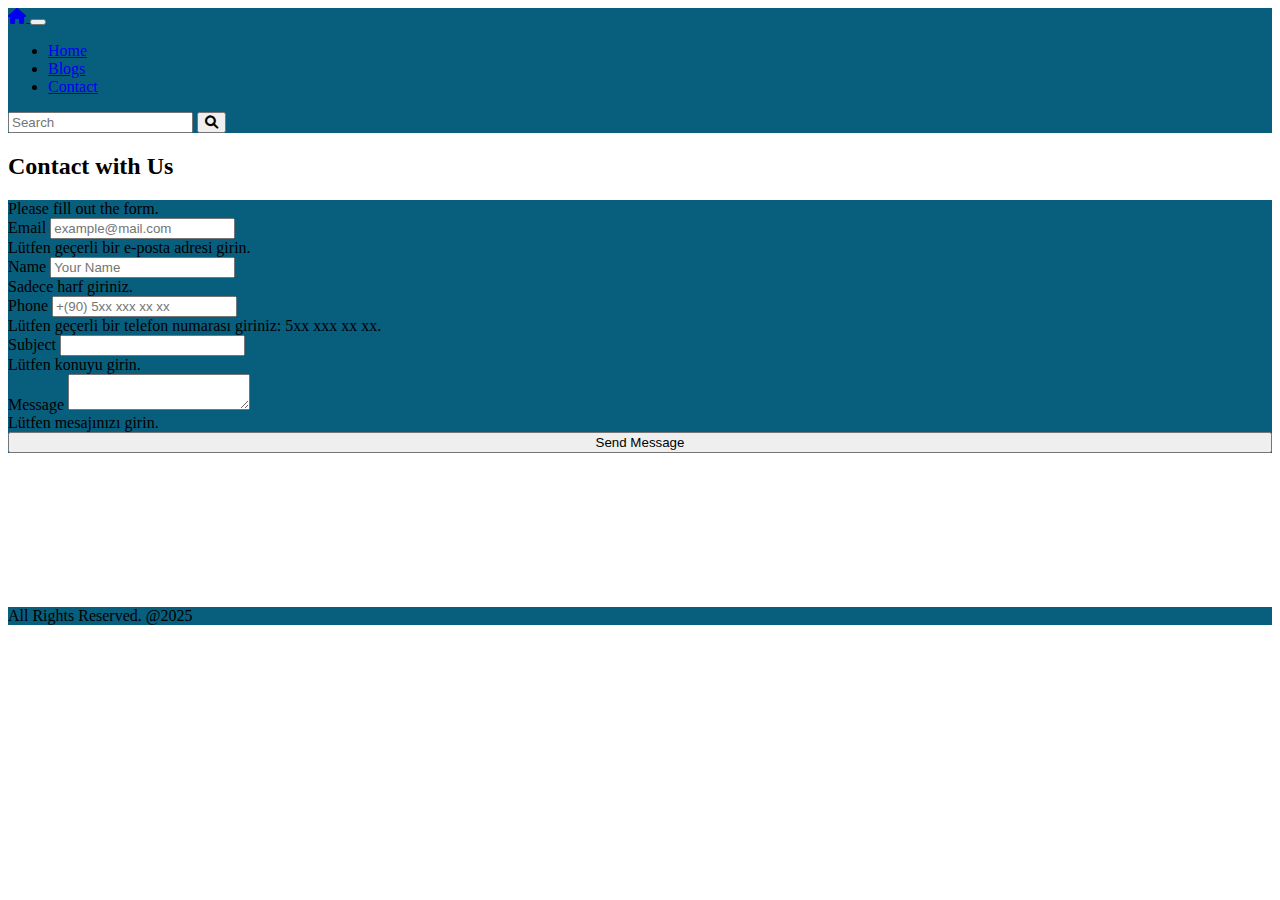
<file: CoderBlog/contact.html>
<!DOCTYPE html>
<html lang="tr" class="h-100">
  <head>
    <meta charset="UTF-8" />
    <meta http-equiv="X-UA-Compatible" content="IE=edge" />
    <meta name="viewport" content="width=device-width, initial-scale=1.0" />
    <!-- Bootstrap CSS -->
    <link
      href="https://cdn.jsdelivr.net/npm/bootstrap@5.1.3/dist/css/bootstrap.min.css"
      rel="stylesheet"
      integrity="sha384-1BmE4kWBq78iYhFldvKuhfTAU6auU8tT94WrHftjDbrCEXSU1oBoqyl2QvZ6jIW3"
      crossorigin="anonymous"
    />
    <!-- Font Awesome CSS -->
    <link
      rel="stylesheet"
      href="https://cdnjs.cloudflare.com/ajax/libs/font-awesome/6.0.0/css/all.min.css"
      integrity="sha512-9usAa10IRO0HhonpyAIVpjrylPvoDwiPUiKdWk5t3PyolY1cOd4DSE0Ga+ri4AuTroPR5aQvXU9xC6qOPnzFeg=="
      crossorigin="anonymous"
      referrerpolicy="no-referrer"
    />
    <!-- Custom CSS -->
    <link rel="stylesheet" href="style.css" />
    <title>Coder Blog</title>
  </head>
  <body class="h-100 d-flex flex-column">
    <!-- Navbar -->
    <nav class="navbar navbar-expand-md navbar-dark">
      <div class="container">
        <a href="index.html" class="navbar-brand">
          <i class="fa-solid fa-house"></i>
        </a>
        <button
          class="navbar-toggler"
          type="button"
          data-bs-toggle="collapse"
          data-bs-target="#mobile"
        >
          <span class="navbar-toggler-icon"></span>
        </button>
        <div id="mobile" class="collapse navbar-collapse">
          <ul class="navbar-nav me-auto">
            <li class="nav-item">
              <a href="index.html" class="nav-link">Home</a>
            </li>
            <li class="nav-item">
              <a href="blogs.html" class="nav-link">Blogs</a>
            </li>
            <li class="nav-item">
              <a href="contact.html" class="nav-link active">Contact</a>
            </li>
          </ul>
          <form class="d-flex">
            <input type="text" class="form-control me-1" placeholder="Search" />
            <button class="btn btn-warning">
              <i class="fa-solid fa-magnifying-glass"></i>
            </button>
          </form>
        </div>
      </div>
    </nav>

    <!-- Main İçerik -->
    <main>
      <div class="container my-4">
        <h2 class="my-3 text-center">Contact with Us</h2>
        <div class="row g-2">
          <div class="col-md-6">
            <div class="card bg-dark">
              <div class="card-body">
                <div class="alert alert-warning">Please fill out the form.</div>
                <!-- Güncellenmiş Form: needs-validation, novalidate, Formspree action'ı -->
                <form
                  class="row g-3 text-white needs-validation"
                  novalidate
                  action="https://formspree.io/f/mzzdnjne"
                  method="POST"
                >
                  <!-- Email Alanı -->
                  <div class="col-md-6">
                    <label for="email" class="form-label">Email</label>
                    <input
                      type="email"
                      name="email"
                      id="email"
                      class="form-control"
                      placeholder="example@mail.com"
                      required
                    />
                    <div class="invalid-feedback">
                      Lütfen geçerli bir e-posta adresi girin.
                    </div>
                  </div>
                  <!-- İsim Alanı -->
                  <div class="col-md-6">
                    <label for="name" class="form-label">Name</label>
                    <input
                      type="text"
                      name="name"
                      id="name"
                      class="form-control"
                      placeholder="Your Name"
                      pattern="^[A-Za-z\s]+$"
                      required
                    />
                    <div class="invalid-feedback">Sadece harf giriniz.</div>
                  </div>
                  <!-- Telefon Alanı -->
                  <div class="col-md-12">
                    <label for="phone" class="form-label">Phone</label>
                    <input
                      type="text"
                      name="phone"
                      id="phone"
                      class="form-control"
                      placeholder="+(90) 5xx xxx xx xx"
                      pattern="^\+\(90\)\s?5\d{9}$"
                      required
                    />
                    <div class="invalid-feedback">
                      Lütfen geçerli bir telefon numarası giriniz: 5xx xxx xx
                      xx.
                    </div>
                  </div>
                  <!-- Konu Alanı -->
                  <div class="col-md-12">
                    <label for="subject" class="form-label">Subject</label>
                    <input
                      type="text"
                      name="subject"
                      id="subject"
                      class="form-control"
                      required
                    />
                    <div class="invalid-feedback">Lütfen konuyu girin.</div>
                  </div>
                  <!-- Mesaj Alanı -->
                  <div class="col-md-12">
                    <label for="message" class="form-label">Message</label>
                    <textarea
                      name="message"
                      id="message"
                      class="form-control"
                      required
                    ></textarea>
                    <div class="invalid-feedback">Lütfen mesajınızı girin.</div>
                  </div>
                  <!-- Gönder Butonu -->
                  <div class="col-12">
                    <button class="btn btn-outline-warning" style="width: 100%">
                      Send Message
                    </button>
                  </div>
                </form>
              </div>
            </div>
          </div>
          <div class="col-md-6">
            <iframe
              id="map"
              src="https://www.google.com/maps/embed?pb=!1m14!1m12!1m3!1d2571.3836560551667!2d32.63355996992305!3d39.965815414318364!2m3!1f0!2f0!3f0!3m2!1i1024!2i768!4f13.1!5e0!3m2!1str!2str!4v1740928076192!5m2!1str!2str"
              width="100%"
              style="border: 0"
              allowfullscreen=""
              loading="lazy"
            ></iframe>
          </div>
        </div>
      </div>
    </main>

    <footer class="py-5 bg-dark text-white mt-auto">
      <div class="container text-center">
        <span>All Rights Reserved. @2025</span>
      </div>
    </footer>

    <!-- Bootstrap Bundle JS -->
    <script
      src="https://cdn.jsdelivr.net/npm/bootstrap@5.1.3/dist/js/bootstrap.bundle.min.js"
      integrity="sha384-ka7Sk0Gln4gmtz2MlQnikT1wXgYsOg+OMhuP+IlRH9sENBO0LRn5q+8nbTov4+1p"
      crossorigin="anonymous"
    ></script>

    <!-- Form Validation Script: Geçerli form gönderimine izin veren güncellenmiş sürüm -->
    <script>
      (function () {
        "use strict";
        // Tüm needs-validation formlarını seçiyoruz.
        var forms = document.querySelectorAll(".needs-validation");
        // Her form için submit olayını dinliyoruz.
        Array.prototype.slice.call(forms).forEach(function (form) {
          form.addEventListener(
            "submit",
            function (event) {
              // Form geçerliliğini kontrol ediyoruz.
              if (!form.checkValidity()) {
                // Eğer form geçerli değilse, gönderimi engelliyoruz.
                event.preventDefault();
                event.stopPropagation();
              }
              // Form doğrulama sınıfını ekliyoruz (Bootstrap hata mesajlarını tetikler)
              form.classList.add("was-validated");
              // Eğer form geçerliyse, gönderime müdahale etmiyoruz.
            },
            false
          );
        });
      })();
    </script>

    <!-- Telefon Inputuna Otomatik "+(90) " Ekleyen Script -->
    <script>
      document.getElementById("phone").addEventListener("input", function () {
        const prefix = "+(90) ";
        if (!this.value.startsWith(prefix)) {
          this.value = prefix + this.value.replace(/^\+\(90\)\s*/, "");
        }
      });
    </script>
  </body>
</html>
</file>
<file: CoderBlog/style.css>
body {
  box-sizing: border-box;
}
.navbar {
  background: #085e7d !important;
}

.bg-dark {
  background: #085e7d !important;
}

.card-img-top {
  width: 100%;
  height: 25vh;
  object-fit: cover;
}
#map {
  height: 450px;
}
@media (min-width: 768px) {
  .card-img-top {
    height: 32vh;
  }

  .sol-link {
    position: sticky;
    top: 0;
  }

  #map {
    height: 100%;
  }
}

/* Dark modda genel body stili */
body.dark-mode {
  background-color: #121212;
  color: #ffffff;
}
/* Header ve main için dark mod stili */
header.dark-mode,
main.dark-mode {
  background-color: #000000;
  color: #ffffff;
}
/* Main içerisindeki card-body için dark mod stili: background warning, text beyaz */
main.dark-mode .card .card-body {
  background-color: #ffc107;
  color: #ffffff;
}

/* Toggle Switch kapsayıcısı */
.dark-mode-toggle {
  position: relative;
  width: 60px;
  height: 30px;
  margin-right: 1rem; /* Navbar buton arası boşluk */
}

/* CheckBox ilk etapta gizleniyor (asıl switch mekanizması) */
.dark-mode-toggle input[type="checkbox"] {
  display: none;
}

/* Label (görsel switch alanı) */
.dark-mode-toggle .label-switch {
  display: inline-block;
  width: 100%;
  height: 100%;
  background: #666; /* Kapalı konumda switch arka plan rengi */
  border-radius: 30px;
  cursor: pointer;
  position: relative;
  transition: background 0.3s ease;
}

/* Güneş ve ay ikonlarının ortak ayarları: Dikey ortalama */
.label-switch .fa-sun,
.label-switch .fa-moon {
  position: absolute;
  top: 50%; /* İkonu container'ın ortasına yerleştirir */
  transform: translateY(-50%); /* İkonu tam ortalamak için */
  font-size: 18px; /* İkon boyutunu biraz büyüttük */
  color: #fff; /* Varsayılan renk, sonra yeniden renklendiriyoruz */
}

/* Güneş ikonu: Sol taraf */
.label-switch .fa-sun {
  left: 8px; /* Sol tarafta 8px boşluk */
  color: orange; /* Turuncu renk */
}

/* Ay ikonu: Sağ taraf */
.label-switch .fa-moon {
  right: -32px; /* Sağ tarafta 8px boşluk */
  top: 13px;
  color: gold; /* Altın sarısı renk */
  position: relative; /* Pseudo-elementin (yıldızın) konumlandırılabilmesi için */
}

/* Ay ikonunun pseudo-elementi ile yıldız efekti */
.label-switch .fa-moon::after {
  content: "✦"; /* Küçük yıldız karakteri */
  position: absolute;
  top: -4px; /* Ay ikonunun üst kısmına yakın */
  right: -4px; /* Ay ikonunun sağ köşesine yakın */
  color: gold;
  font-size: 10px;
  opacity: 0.8;
}

/* Switch içindeki yuvarlak top */
.label-switch .ball {
  position: absolute;
  top: 3px;
  left: 3px;
  width: 24px;
  height: 24px;
  background: #fff;
  border-radius: 50%;
  transition: transform 0.3s ease;
}

/* CheckBox işaretliyken top sağa kayıyor */
.dark-mode-toggle input[type="checkbox"]:checked + .label-switch .ball {
  transform: translateX(30px);
}

/* CheckBox işaretliyken switch arka planı koyulaşıyor */
.dark-mode-toggle input[type="checkbox"]:checked + .label-switch {
  background: white;
}

/* Karanlık modda (.dark-mode olduğunda) yuvarlak top turuncu olsun */
body.dark-mode .dark-mode-toggle .label-switch .ball {
  background: orange;
}

/* Aydınlık modda (body dark-mode içermediğinde) yuvarlak top altın sarısı olsun */
body:not(.dark-mode) .dark-mode-toggle .label-switch .ball {
  background: gold;
}
</file>
